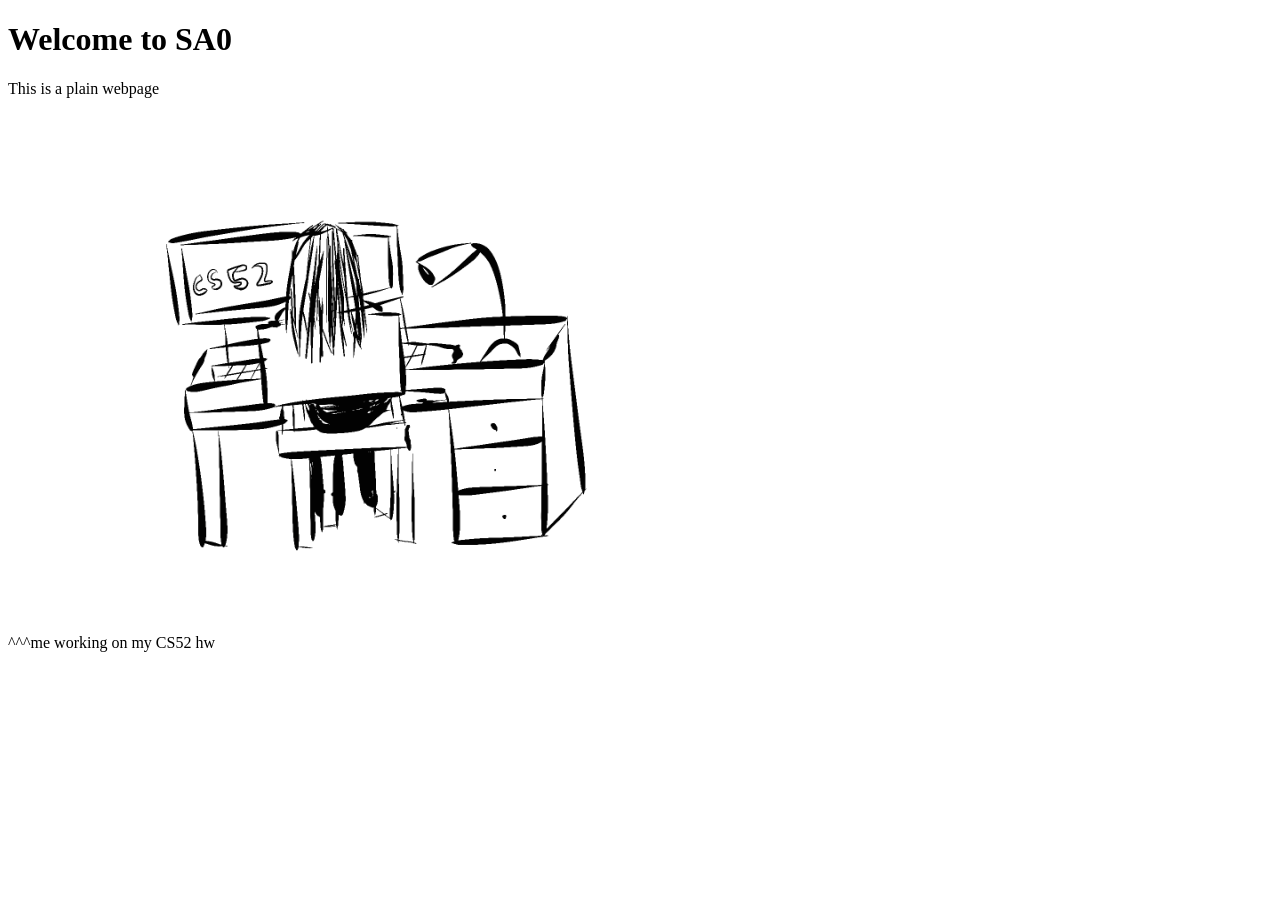
<file: index.html>
<!DOCTYPE html>
<html>
    <head><title>clairedraeger.me</title></head>
    <body>
        <h1>Welcome to SA0</h1>
        <p>This is a plain webpage</p>
        <img src="images/doodle.png" width="800" height="500">
        <p>^^^me working on my CS52 hw</p>
    </body>

</html>
</file>
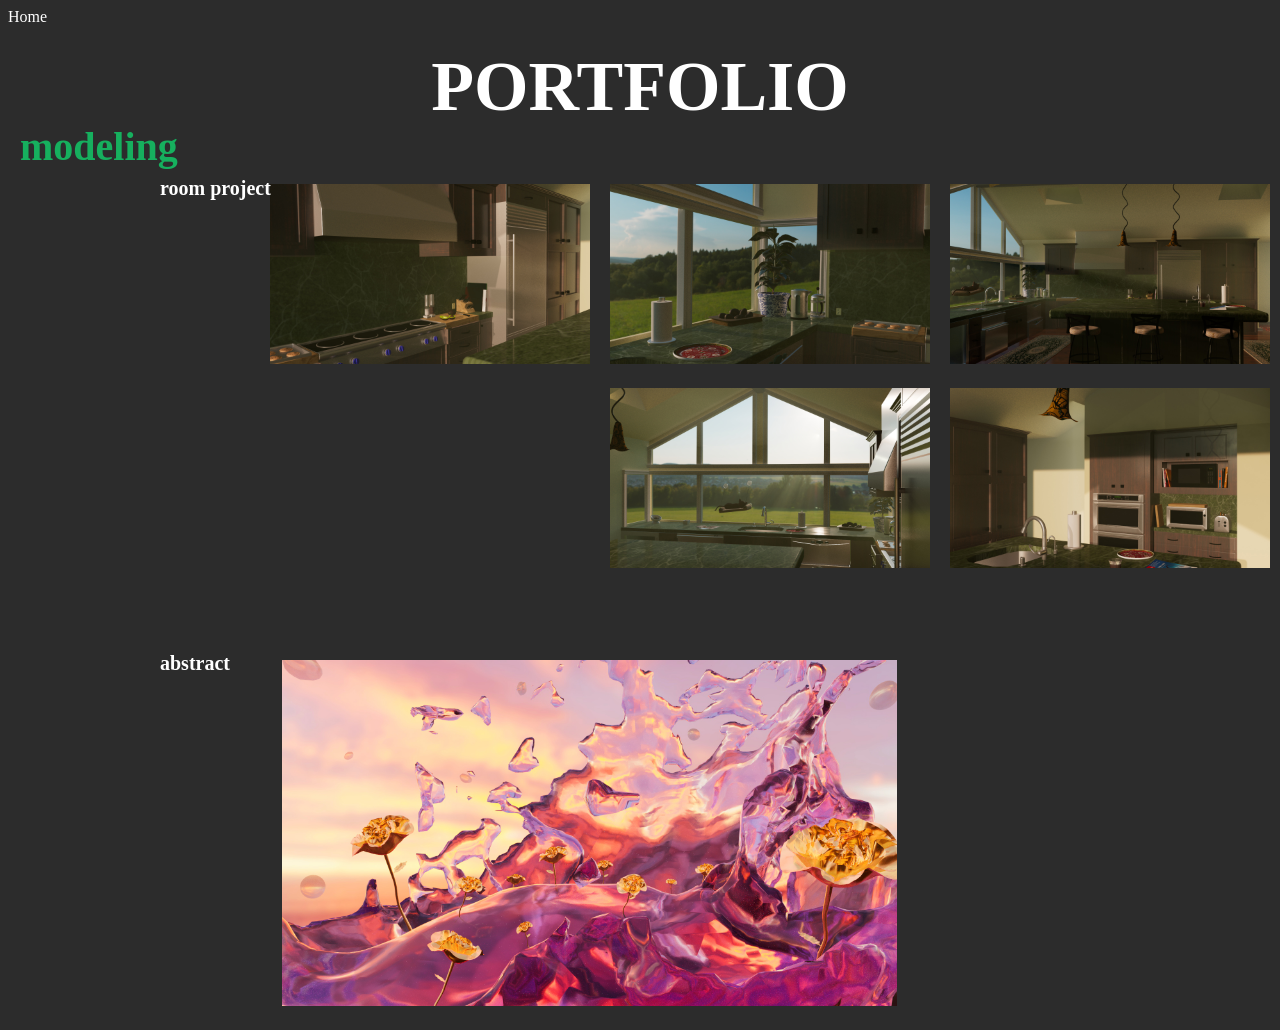
<file: portfolio.html>
<!DOCTYPE html>
<html>
    <head>
        <link rel="stylesheet" href="style.css">
    </head>

    <body>
        <ul>
            <li><a href="./index.html">Home</a></li>
        </ul>
        <h1>PORTFOLIO</h1>
        <h2 id="modeling">modeling</h2>
        <div>
            <h2 id="room">room project</h2>
        </div>
        
        <div class="row">
            <div class="column">
              <img src="shot1.jpg" alt="Snow" style="width:100%">
            </div>
            <div class="column">
              <img src="shot2.jpg" alt="Forest" style="width:100%">
            </div>
            <div class="column">
              <img src="shot3.jpg" alt="Mountains" style="width:100%">
            </div>
          </div>
          <div class="row">
            <div class="column">
              <img src="shot4.jpg" alt="Snow" style="width:100%">
            </div>
            <div class="column">
              <img src="shot5.jpg" alt="Forest" style="width:100%">
            </div>
          </div>

          <div>
            <h2 id="abstract">abstract</h2>
            <div class="abstractImage">
                <img src="abstract.jpg" alt="Snow" style="width:60%">
            </div>
        </div>
    </body>
</html>
</file>
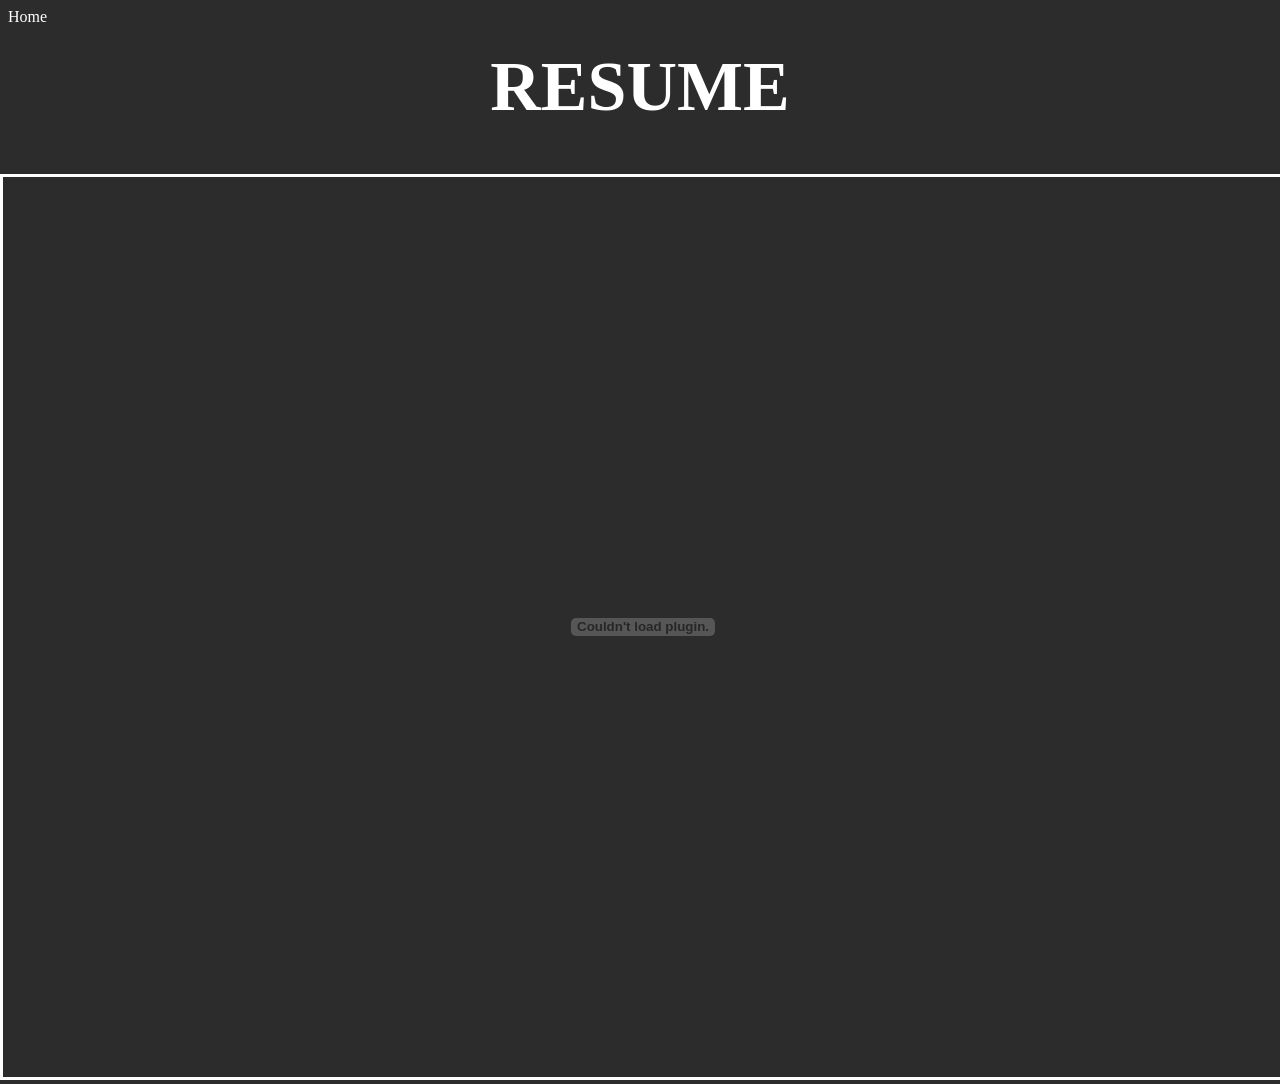
<file: resume.html>
<!DOCTYPE html>
<html>
    <head>
        <link rel="stylesheet" href="style.css">
    </head>

    <body>
        <ul>
            <li><a href="./index.html">Home</a></li>
        </ul>
        <h1>RESUME</h1>
        <object id="myResume" data=
"https://media.geeksforgeeks.org/wp-content/cdn-uploads/20210101201653/PDF.pdf" >
    </body>
    
</html>
</file>
<file: style.css>
body {
    margin: 0;
    padding: 0;
    background-color: rgba(0, 0, 0, 0.827);
}

ul {
  list-style-type: none;
  margin: 0;
  padding: 0;
  overflow: hidden;
  position: fixed;
  top: 0;
}

li {
  float: left;
}

a {
  display: block;
  padding: 8px;
  color: rgb(255, 255, 255);
  text-decoration: none;
}

/* Change the link color to #111 (black) on hover */
li a:hover {
  background-color: rgb(35, 84, 116);
}

#myHeader {
    color: rgb(255, 255, 255);
    text-align: center;
    font-size: 70px;
    position: absolute;
    top: 30px;
    right: 5px;
  }

#myHeader:hover {
  color: rgb(35, 84, 116);
  }

h2 {
    color: rgb(255, 255, 255);
    font-size: 45px;
    position: absolute;
    top: 13em;
    left: 5px;
  }

  h2:hover {
    color: rgb(35, 84, 116);
  }

img {
    z-index: -2;
  }

#myResume {
  border: 3px solid rgb(255, 255, 255);
  width: 100%;
  height: 100vh;
}

h1 {
  color: rgb(255, 255, 255);
  text-align: center;
  font-size: 70px;
}

#modeling {
  color: rgb(22, 176, 94);
  font-size: 40px;
  position: absolute;
    top: 2.25em;
    left: 20px;
}

#abstract {
  color: rgb(255, 255, 255);
  font-size: 20px;
  position: absolute;
    top: 31.75em;
    left: 160px;
}

#room {
  color: rgb(255, 255, 255);
  font-size: 20px;
  position: absolute;
    top: 8em;
    left: 160px;
}

/* Three image containers (use 25% for four, and 50% for two, etc) */
.column {
  float: right;
  width: 25%;
  padding: 10px;
}

/* Clear floats after image containers */
.row::after {
  content: "";
  clear: both;
  display: table;
}

.abstractImage {
  position: absolute;
  top: 40em;
  left: 16.4em;
  width: 80%;
  padding: 20px;
}
</file>
